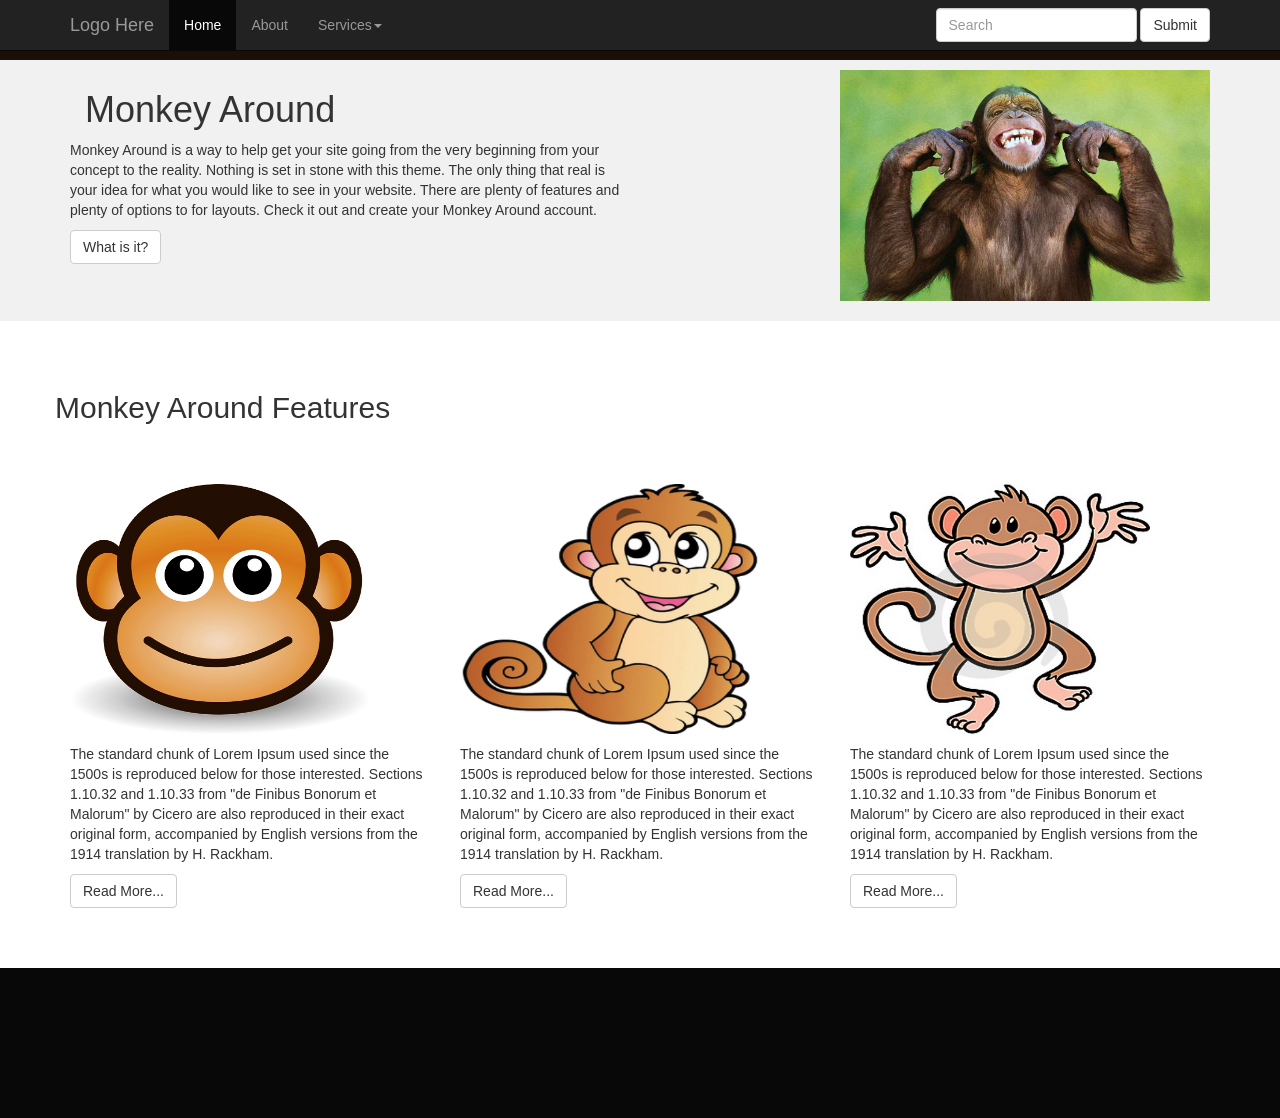
<file: Example 1 Homepage Bootstrap/index.html>
<!DOCTYPE html>
<html lang="en">
	<head>
		<meta charset="utf-8">

		<!-- Always force latest IE rendering engine (even in intranet) & Chrome Frame
		Remove this if you use the .htaccess -->
		<meta http-equiv="X-UA-Compatible" content="IE=edge,chrome=1">

		<title>HTML</title>

		<meta name="viewport" content="width=device-width, initial-scale=1.0">
			
			<!-- Linking to the bootstrap stylesheet -->
			<link rel="stylesheet" href="bootstrap/css/bootstrap.min.css"/>
			<!-- Linking to the custom stylesheet -->
			<link rel="stylesheet" href="style.css"/>
			
			<!--[if lt IE 9]>
      			<script src="https://oss.maxcdn.com/libs/html5shiv/3.7.0/html5shiv.js"></script>
      			<script src="https://oss.maxcdn.com/libs/respond.js/1.4.2/respond.min.js"></script>
    		<![endif]-->
		 
		
	</head>

	<body>
		
		<!-- Top Navigation -->
			<div class="navbar navbar-default navbar-fixed-top navbar-inverse" role="navigation">
				<div class="container">
					
					<a href="#" class="navbar-brand">Logo Here</a>
					
						<div class="navbar-inner">
							
								<ul class="nav navbar-nav">
									
										<li class="active"><a href="#">Home</a></li>
										
										<li><a href="about.html">About</a></li>
										
										<li class="dropdown">
											 <a class="dropdown-toggle" data-toggle="dropdown" href="#">Services<b class="caret"></b></a>
											
											<ul class="dropdown-menu">
                            					<li><a href="#">Design</a></li>
                            					<li><a href="#">Production</a></li>
                            					<li class="divider"></li>
                            					<li><a href="#">More &raquo;</a></li>
                        					</ul>
                        					
										</li>
								</ul>											
						</div>
					
						<form class="navbar-form navbar-right" role="search">
							
  							<div class="form-group">
  								
    							<input type="text" class="form-control" placeholder="Search">
    							
  							</div>
  							
  								<button type="submit" class="btn btn-default">Submit</button>
						</form>
					</div>
				</div>
		
		<!-- End Top Navigation Container -->
		
		
		
		
		
	<!-- Featured Content -->
	<div id="featured">
		
		<div class="container">
			
			<!-- Top Section -->
			<div class="row">
				
<!-- Top Left Header Section -->
				<div class="col-md-6" id="featuredLeft">	
					
					
						<!-- Main Title -->
						<div class="col-md-12">
							<h1>Monkey Around</h1>
						</div>
						<!-- End Main Title -->
					
					
					
					
					
					
					<!-- Main Heading Text -->							 	
					<p class="">
									Monkey Around is a way to help get your site going from the very 
									beginning from your concept to the reality. Nothing is set in stone with 
									this theme. The only thing that real is your idea for what you would like 
									to see in your website. There are plenty of features and plenty of options
									to for layouts. Check it out and create your Monkey Around account.
					</p>	 
					<!-- End Heading Text -->
						
						
						
					<!-- Main Feature Button -->	
					<p>
						<button type="button" class="btn btn-default">What is it?</button>
					</p>
						<!-- End Feature Button -->
						
				</div>  
<!-- End Top Left Section -->	
				
				
					
<!-- Feature Right Section-->	
					
						<div class=" col-sm-12 col-md-6" id="featuredRight">
							<div class="col-md-offset-4">
								<img src="img/monkey1.jpg" class="img-responsive"/>
							</div>
						</div>	
<!-- End Right Section-->
	
				
				</div>
				<!-- End Row -->		
			
			</div>
			<!-- End Container -->
	</div>
	<!-- End Top Section -->
			
			
	<!-- Middle Section -->		
		<div id="featured2">
			
			<!-- Container -->
				<div class="container">
		
				<!-- Content Title Container -->	
					<div class="row">
						<!-- Content Title -->
							<h2 id="featured2MainTitle">Monkey Around Features</h2>
					<!-- End Content Title -->
					</div>	
				
				<!-- Features Boxes -->	
					<div class="row">
			


					<!-- Feature 1 -->
						<div class="col-md-4">
						
							<!-- Feature 1 Image -->
							<img alt="Feature One" src="img/embryo1.jpg" class="img-responsive" />
						
							<p>
								The standard chunk of Lorem Ipsum used since the 1500s is reproduced below for those interested. 
								Sections 1.10.32 and 1.10.33 from "de Finibus Bonorum et Malorum" by Cicero are also reproduced 
								in their exact original form, accompanied by English versions from the 1914 translation by H. Rackham.
							</p>
						
							<p>
								<button type="button" class="btn btn-default">Read More...</button>
							</p>
						</div>
					<!-- End Feature 1 -->
					
		
					
					<!-- Feature 2 -->
						<div class="col-md-4">
							
							<!-- Feature 2 Image -->
							<img alt="Feature Two" src="img/embryo2.png" class="img-responsive" />
							
							<p>
								The standard chunk of Lorem Ipsum used since the 1500s is reproduced below for those interested. 
								Sections 1.10.32 and 1.10.33 from "de Finibus Bonorum et Malorum" by Cicero are also reproduced 
								in their exact original form, accompanied by English versions from the 1914 translation by H. Rackham.
							</p>
							<p>
								<button type="button" class="btn btn-default">Read More...</button>
							</p>
						</div>
					<!-- End Feature 2-->
					

					<!-- Feature 3 -->
						<div class="col-md-4">
							
							<!-- Feature 3 Image -->
							<img alt="Feature Three" src="img/embryo3.jpg" class="img-responsive" />
							
							<p>		
								The standard chunk of Lorem Ipsum used since the 1500s is reproduced below for those interested. 
								Sections 1.10.32 and 1.10.33 from "de Finibus Bonorum et Malorum" by Cicero are also reproduced 
								in their exact original form, accompanied by English versions from the 1914 translation by H. Rackham.
							</p>
						
							<p>
								<button type="button" class="btn btn-default">Read More...</button>
							</p>
						</div>
					<!-- End Feature 3 -->
					
					</div>
					<!-- End Features Boxes Row -->
				</div>
			<!-- End Container -->	
			</div>
			<!-- End Content Section -->
			

<!-- The 3rd Content Area -->
<div id="featured3">
	<div class="container">
		

		
	</div>
	<!-- End Container -->
</div>
<!-- End the 3rd Content Area -->




		<div class="push"></div>
		
		
		
		
		<!-- Footer Container -->
		
			<footer>
			<div class="container"></div>
			</footer>
		
		<!-- End Footer Container -->
		
		
		<script src="http://ajax.googleapis.com/ajax/libs/jquery/1.10.2/jquery.min.js"></script> 
		
		<script type="text/javascript" src="http://netdna.bootstrapcdn.com/bootstrap/3.0.3/js/bootstrap.min.js"></script>
	</body>
</html>
</file>
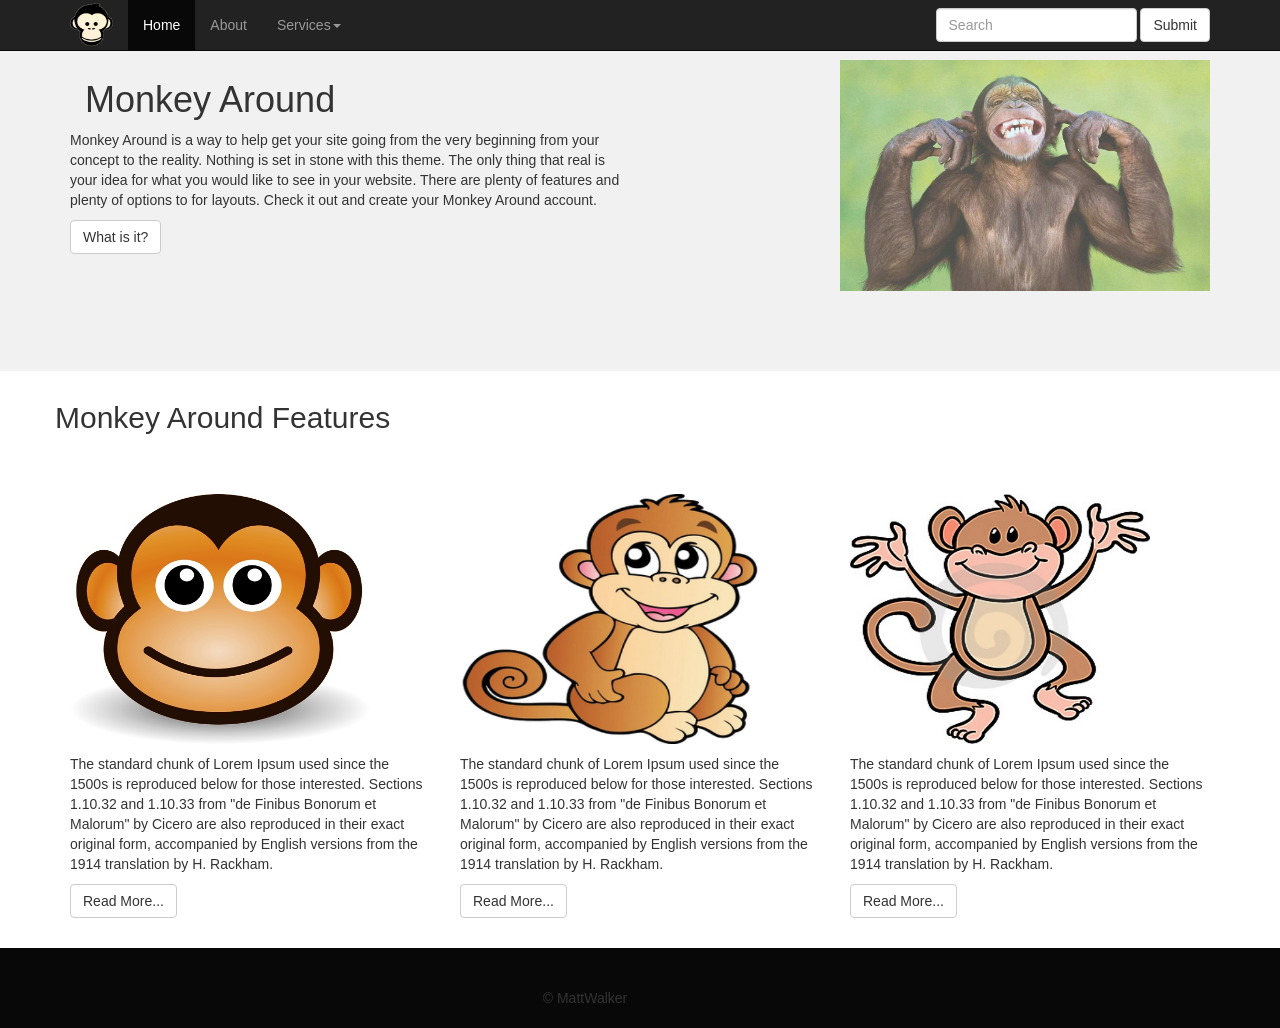
<file: Example Bootstrap/index.html>
<!DOCTYPE html>
<html lang="en">
	<head>
		<meta charset="utf-8">

		<!-- Always force latest IE rendering engine (even in intranet) & Chrome Frame
		Remove this if you use the .htaccess -->
		<meta http-equiv="X-UA-Compatible" content="IE=edge,chrome=1">

		<title>Monkey Around: Home</title>

		<meta name="viewport" content="width=device-width, initial-scale=1.0">
			
			<!-- Linking to the bootstrap stylesheet -->
			<link rel="stylesheet" href="bootstrap/css/bootstrap.min.css"/>
			<!-- Linking to the custom stylesheet -->
			<link rel="stylesheet" href="style.css"/>
			
			<!--[if lt IE 9]>
      			<script src="https://oss.maxcdn.com/libs/html5shiv/3.7.0/html5shiv.js"></script>
      			<script src="https://oss.maxcdn.com/libs/respond.js/1.4.2/respond.min.js"></script>
    		<![endif]-->
	</head>

	<body>
		<div id="wrapper">
        <!-- Top Navigation -->
		<div class="navbar navbar-default navbar-fixed-top navbar-inverse" role="navigation">
        	
            <!-- Top Navigation Container -->
			<div class="container">	
					<a href="index.html" class="navbar-brand"><img id="logo" class="img img-responsive" src="img/fade.png"/></a>
					
						<div class="navbar-inner">
							
								<ul class="nav navbar-nav">
									
										<li class="active"><a href="index.html">Home</a></li>
										
										<li><a href="about.html">About</a></li>
										
										<li class="dropdown">
											 <a class="dropdown-toggle" data-toggle="dropdown" href="#">Services<b class="caret"></b></a>
											
											<ul class="dropdown-menu">
                            					<li><a href="design.html">Design</a></li>
                            					<li><a href="production.html">Production</a></li>
                            					<li class="divider"></li>
                            					<li><a href="#">More &raquo;</a></li>
                        					</ul>
                        					
										</li>
								</ul>											
						</div>
						
                        <!-- Search Bar -->
						<form class="navbar-form navbar-right" role="search">
  							
                            <div class="form-group">  								
    							<input type="text" class="form-control" placeholder="Search">    							
  							</div>
                            
  							<button type="submit" class="btn btn-default">Submit</button>
                            
						</form>
                        
			</div>
            <!-- Top Navigation Container -->
				
        </div>
		<!-- End Top Navigation -->

	   <!-- Featured Content -->
	   <div id="featured">
		
	   <div class="container">
			
			<!-- Top Section -->
			<div class="row">
				
				<!-- Top Left Header Section -->
				<div class="col-md-6" id="featuredLeft">	
					
						<!-- Main Title -->
						<div class="col-md-12">
							<h1>Monkey Around</h1>
						</div>
						<!-- End Main Title -->
					
					
					<!-- Main Heading Text -->							 	
					<p>
									Monkey Around is a way to help get your site going from the very 
									beginning from your concept to the reality. Nothing is set in stone with 
									this theme. The only thing that real is your idea for what you would like 
									to see in your website. There are plenty of features and plenty of options
									to for layouts. Check it out and create your Monkey Around account.
					</p>	 
					<!-- End Heading Text -->
						
					<!-- Main Feature Button -->	
					<p>
						<button type="button" class="btn btn-default">What is it?</button>
					</p>
						<!-- End Feature Button -->						
				</div>  
	   <!-- End Top Left Section -->	
				
				
					
       <!-- Feature Right Section-->	
						<div class=" col-sm-12 col-md-6" id="featuredRight">
							<div class="col-md-offset-4">
								<img src="img/monkey1.jpg" class="img-responsive"/>
							</div>
						</div>	
	    <!-- End Right Section-->
	
				
				</div>
				<!-- End Row -->		
			
			</div>
			<!-- End Container -->
	</div>
	<!-- End Top Section -->
					
	<!-- Middle Section -->		
		<div id="featured2">
			
			<!-- Middle Section Container -->
			<div class="container">
		
				<!-- Content Title Row -->	
				<div class="row">
				
                	<!-- Content Title -->
					<h2 id="featured2MainTitle">Monkey Around Features</h2>
					<!-- End Content Title -->
				
                </div>	
                <!-- End Content Title Row -->
				
				<!-- Features Boxes -->	
				<div class="row">
			
				<!-- Feature 1 -->
				<div class="col-md-4">
						
					<!-- Feature 1 Image -->
					<img alt="Feature One" src="img/embryo1.jpg" class="img-responsive" />
						
						<p>
							The standard chunk of Lorem Ipsum used since the 1500s is reproduced below for those interested. 
							Sections 1.10.32 and 1.10.33 from "de Finibus Bonorum et Malorum" by Cicero are also reproduced 
							in their exact original form, accompanied by English versions from the 1914 translation by H. Rackham.
						</p>
						
						<p>
							<button type="button" class="btn btn-default">Read More...</button>
						</p>
				</div>
				<!-- End Feature 1 -->
					
				<!-- Feature 2 -->
				<div class="col-md-4">
							
					<!-- Feature 2 Image -->
					<img alt="Feature Two" src="img/embryo2.png" class="img-responsive" />
							
						<p>
							The standard chunk of Lorem Ipsum used since the 1500s is reproduced below for those interested. 
							Sections 1.10.32 and 1.10.33 from "de Finibus Bonorum et Malorum" by Cicero are also reproduced 
							in their exact original form, accompanied by English versions from the 1914 translation by H. Rackham.
						</p>
						
                        <p>
							<button type="button" class="btn btn-default">Read More...</button>
						</p>
				</div>
				<!-- End Feature 2-->
				
				<!-- Feature 3 -->
				<div class="col-md-4">
						
					<!-- Feature 3 Image -->
					<img alt="Feature Three" src="img/embryo3.jpg" class="img-responsive" />
							
						<p>		
							The standard chunk of Lorem Ipsum used since the 1500s is reproduced below for those interested. 
							Sections 1.10.32 and 1.10.33 from "de Finibus Bonorum et Malorum" by Cicero are also reproduced 
							in their exact original form, accompanied by English versions from the 1914 translation by H. Rackham.
						</p>
						
						<p>
							<button type="button" class="btn btn-default">Read More...</button>
						</p>
						
                </div>
				<!-- End Feature 3 -->
					
				</div>
				<!-- End Features Boxes Row -->
				
            </div>
			<!-- End Container -->
         </div>
		<!-- End Content Section -->   	
		

		<!-- The 3rd Content Area if needed
			<div id="featured3">
				<div class="container">
			</div>
		End 3rd Content Area -->


		<div class="push"></div>

		<!-- Footer Container -->
		<footer>
			<div class="container" id="copy" class="col-md-12"><p>&copy; MattWalker</p></div> 
		</footer>
		<!-- End Footer Container -->
		
		</div>
		<script src="http://ajax.googleapis.com/ajax/libs/jquery/1.10.2/jquery.min.js"></script> 
		
		<script type="text/javascript" src="http://netdna.bootstrapcdn.com/bootstrap/3.0.3/js/bootstrap.min.js"></script>
	</body>
</html>
</file>
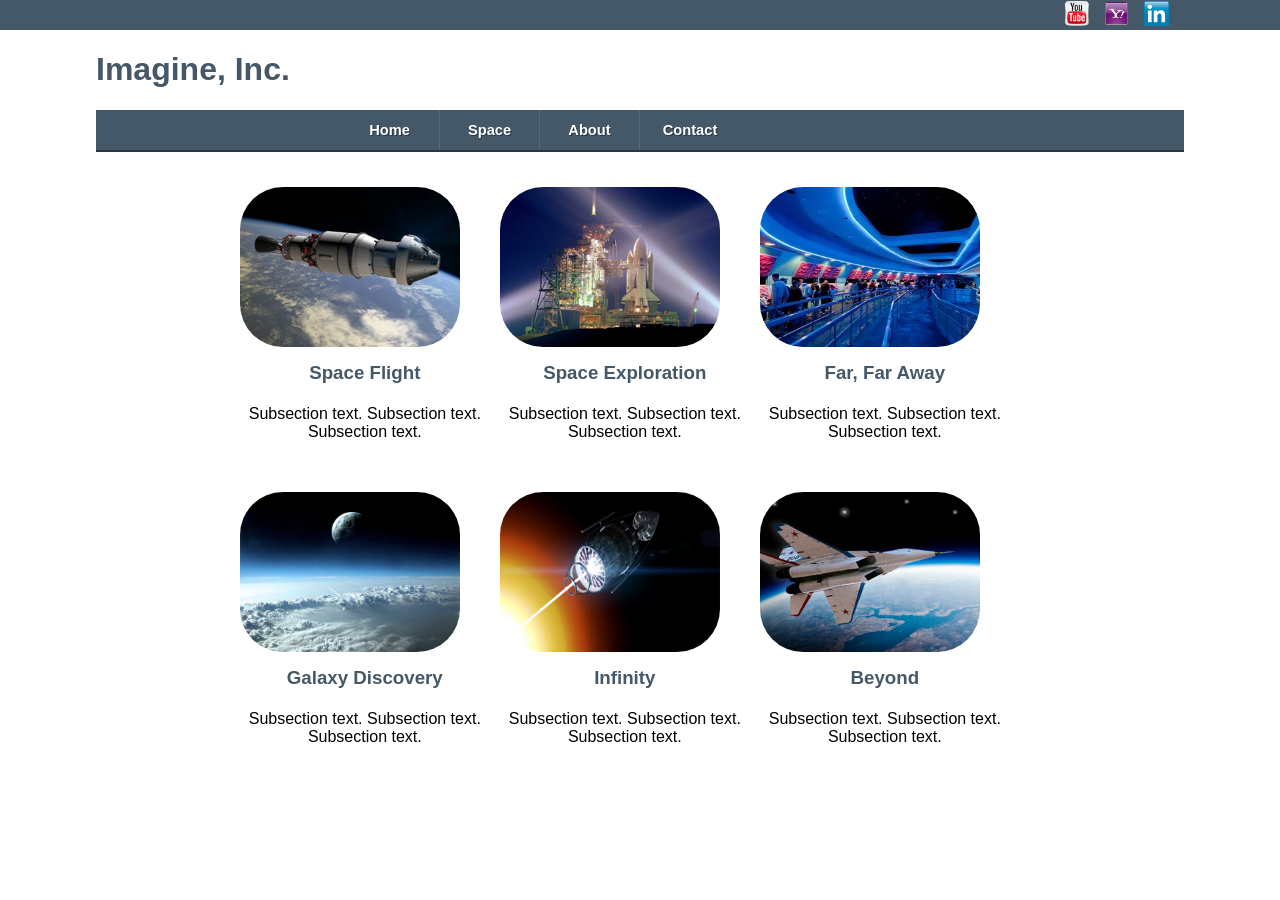
<file: HTML5 Example Homepage/index.html>
<!DOCTYPE html>
<html lang="en">
<head>
  <meta charset="utf-8">
  
  <!-- Always force latest IE rendering engine (even in intranet) & Chrome Frame -->
  	<meta http-equiv="X-UA-Compatible" content="IE=edge,chrome=1">

	<!-- This will be the text at the top of the web browser M@ -->
    	<title>Imagine, Inc. Deep Space Travel</title>
  		
  		<meta name="description" content="Imagine, Inc. is the world's leading space exploration travel agency">
  		<meta name="keywords" content="space,space travel,space exploration,deep space travel,deep space,travel agency,travel">
  		<meta name="author" content="matticus">
		<meta name="viewport" content="width=device-width, initial-scale=1.0"/>
	
	<!-- Stylesheet to enable all elements to render consistently in each web browser -->
		<link rel="stylesheet" href="css/normalize.css"/>
	
	<!-- Website Stylesheet -->
		<link rel="stylesheet" href="css/style.css"/> 
	
	
</head>


<body>

    	
<!-- Start webpage's top bar. This is where I place the social media icons -->
  	<div class="topBar">
  			<nav>
  				<ul id="topNav">
  					
  					<li><a href="#"><img src="img/linkedin-icon.png" alt="linkedin"/></a></li>
  					<li><a href="#"><img src="img/yahoo-icon.png" alt="yahoo"></a></li>
  					<li><a href="#"><img src="img/icon-youtube.png" alt="youtube"/></a></li>
  				</ul>
  			</nav>
  	</div>
 <!-- End top bar -->
 
 
 
 
 <!-- Start webpage's wrapper in order to display content in an efficient manner -->
  	<div class="wrapper">

<!-- Start the webpage's header content. I like to use this area for the website's title and any relevant images -->
  	<header>
    	<h1><a href="#">Imagine, Inc.</a></h1>
    	
    	<div id="headerImg">
    		
    	</div>
      		
    </header>
<!-- End webpage's header -->





<!-- Start webpage's main navigation -->
<div>    
    <nav class="clearfix menu">
    	<ul id="mainNav" class="clearfix">
      		<li><a class="center" href="index.html">Home</a></li>
      		<li><a href="space.html">Space</a></li>
      		<li><a href="about.html">About</a></li>
      		<li><a href="contact.html">Contact</a></li>
      	</ul>
    </nav>
     <a href="#" id="pull">Menu</a>  
</div>
<!-- End webpage's main navigation -->
   


<!--  -->
<section class="main">
	

<!-- The page's main content -->
	<section class="mainContent">
		
		<div class="contentImg"><a href="#"><img alt="Imagine Space Travel" name="MainContentImg" src="img/img0.jpg"/></a>
		<h3><a href="#">Space Flight</a></h3>		
			<p>Subsection text. Subsection text. Subsection text.</p>
			
		</div>
		
		<div class="contentImg"><a href="#"><img alt="Imagine Space Travel" name="MainContentImg" src="img/img1.jpg"/></a>
			<h3><a href="#">Space Exploration</a></h3>		
				<p>Subsection text. Subsection text. Subsection text.</p>
			
		</div>
		
		<div class="contentImg"><a href="#"><img alt="Imagine Space Travel" name="MainContentImg" src="img/img2.jpg"/></a>
		<h3><a href="#">Far, Far Away</a></h3>		
			<p>Subsection text. Subsection text. Subsection text.</p>
		</div>
		
		<div class="contentImg"><a href="#"><img alt="Imagine Space Travel" name="MainContentImg" src="img/img3.jpg"/></a>
		<h3><a href="#">Galaxy Discovery</a></h3>		
			<p>Subsection text. Subsection text. Subsection text.</p>
		</div>
		
		<div class="contentImg"><a href="#"><img alt="Imagine Space Travel" name="MainContentImg" src="img/img4.jpg"/></a>
		<h3><a href="#">Infinity</a></h3>		
			<p>Subsection text. Subsection text. Subsection text.</p>
		</div>
		
		<div class="contentImg"><a href="#"><img alt="Imagine Space Travel" name="MainContentImg" src="img/img5.jpg"/></a>
		<h3><a href="#">Beyond</a></h3>		
			<p>Subsection text. Subsection text. Subsection text.</p>
		</div>

	</section>
</section>
<!-- End Main -->




   



<!-- Start webpage's footer 
	<div class="push"></div>
    <footer>
     <p class="center">&copy; Copyright by matticus</p>
    </footer>
 End the webpage's footer -->
</div>
<!-- End of the webpage's wrapper -->

  
 <!-- Webpage jQuery declaration -->
		<script src="https://ajax.googleapis.com/ajax/libs/jquery/1.11.0/jquery.min.js"></script>
	<!-- Webpage JavaScript -->
		<script type="text/javascript" src="js/example.js"></script>
</body>
</html>
</file>
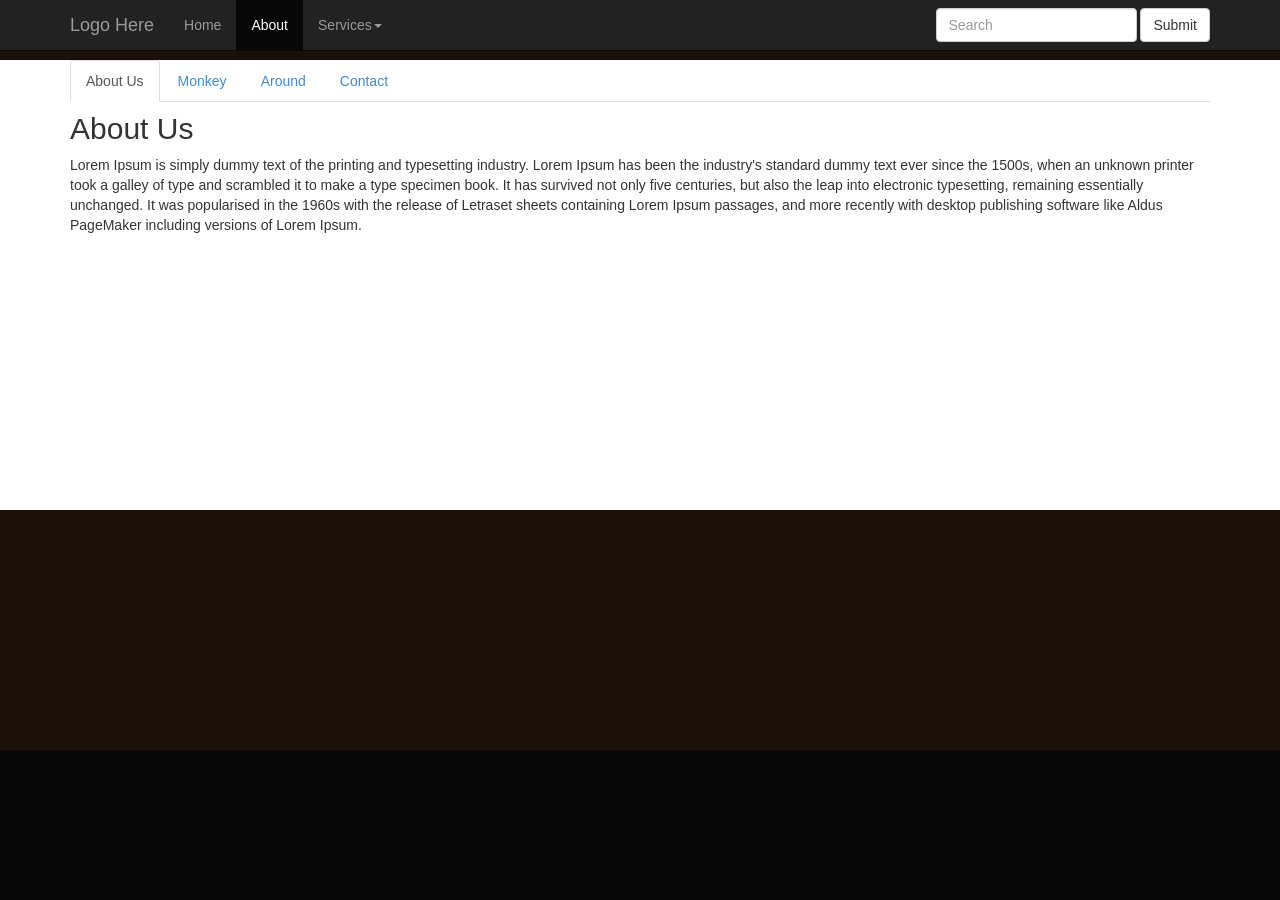
<file: Example 1 Homepage Bootstrap/about.html>
<!DOCTYPE html>
<html lang="en">
	<head>
		<meta charset="utf-8">

		<!-- Always force latest IE rendering engine (even in intranet) & Chrome Frame
		Remove this if you use the .htaccess -->
		<meta http-equiv="X-UA-Compatible" content="IE=edge,chrome=1">

		<title>HTML</title>

		<meta name="viewport" content="width=device-width, initial-scale=1.0">
			
			<!-- Linking to the bootstrap stylesheet -->
			<link rel="stylesheet" href="bootstrap/css/bootstrap.min.css"/>
			<!-- Linking to the custom stylesheet -->
			<link rel="stylesheet" href="style.css"/>
			
			<!--[if lt IE 9]>
      			<script src="https://oss.maxcdn.com/libs/html5shiv/3.7.0/html5shiv.js"></script>
      			<script src="https://oss.maxcdn.com/libs/respond.js/1.4.2/respond.min.js"></script>
    		<![endif]-->
		 
		
	</head>

	<body>
		
		<!-- Top Navigation -->
			<div class="navbar navbar-default navbar-fixed-top navbar-inverse" role="navigation">
				<div class="container">
					
					<a href="#" class="navbar-brand">Logo Here</a>
					
						<div class="navbar-inner">
							
								<ul class="nav navbar-nav">
									
										<li><a href="index.html">Home</a></li>
										
										<li class="active"><a href="about.html">About</a></li>
										
										<li class="dropdown">
											 <a class="dropdown-toggle" data-toggle="dropdown" href="#">Services<b class="caret"></b></a>
											
											<ul class="dropdown-menu">
                            					<li><a href="#">Design</a></li>
                            					<li><a href="#">Production</a></li>
                            					<li class="divider"></li>
                            					<li><a href="#">More &raquo;</a></li>
                        					</ul>
                        					
										</li>
								</ul>											
						</div>
					
						<form class="navbar-form navbar-right" role="search">
							
  							<div class="form-group">
  								
    							<input type="text" class="form-control" placeholder="Search">
    							
  							</div>
  							
  								<button type="submit" class="btn btn-default">Submit</button>
						</form>
					</div>
				</div>
		
	<!-- End Top Navigation Container -->
		
	<!-- About Page Content -->
	<div id="aboutContent">
		<!-- Content Container -->
		<div class="container">
			
			
			<!-- Top Tabs for Different Content -->
			
			<ul class="nav nav-tabs">
					<li class="active"><a href="#aboutus" data-toggle="tab">About Us</a></li>
					<li><a href="#monkey" data-toggle="tab">Monkey</a></li>
					<li><a href="#around" data-toggle="tab">Around</a></li>
					<li><a href="#contact" data-toggle="tab">Contact</a></li>				
			</ul>

			<!-- End Tab -->
			
			<!-- Tab Content -->
				<div class="tab-content">
					<div class="tab-pane active" id="aboutus">
						<h2>About Us</h2>
						<p>
							Lorem Ipsum is simply dummy text of the printing and typesetting industry. 
							Lorem Ipsum has been the industry's standard dummy text ever since the 1500s, 
							when an unknown printer took a galley of type and scrambled it to make a type specimen 
							book. It has survived not only five centuries, but also the leap into electronic 
							typesetting, remaining essentially unchanged. It was popularised in the 1960s with the 
							release of Letraset sheets containing Lorem Ipsum passages, and more recently with desktop 
							publishing software like Aldus PageMaker including versions of Lorem Ipsum.
						</p>
					</div>
					
					<div class="tab-pane" id="monkey">
						<h2>Monkey</h2>
						<p>
							Contrary to popular belief, Lorem Ipsum is not simply random text. It has roots in a piece 
							of classical Latin literature from 45 BC, making it over 2000 years old. Richard McClintock, 
							a Latin professor at Hampden-Sydney College in Virginia, looked up one of the more obscure 
							Latin words, consectetur, from a Lorem Ipsum passage, and going through the cites of the word 
							in classical literature, discovered the undoubtable source. Lorem Ipsum comes from sections 
							1.10.32 and 1.10.33 of "de Finibus Bonorum et Malorum" (The Extremes of Good and Evil) by 
							Cicero, written in 45 BC. This book is a treatise on the theory of ethics, very popular during 
							the Renaissance. The first line of Lorem Ipsum, "Lorem ipsum dolor sit amet..", comes from a 
							line in section 1.10.32.
						</p>
						
					</div>
					
					<div class="tab-pane" id="around">
						<h2>Around</h2>
						<p>
							It is a long established fact that a reader will be distracted by the readable content of a page 
							when looking at its layout. The point of using Lorem Ipsum is that it has a more-or-less normal 
							distribution of letters, as opposed to using 'Content here, content here', making it look like 
							readable English. Many desktop publishing packages and web page editors now use Lorem Ipsum as 
							their default model text, and a search for 'lorem ipsum' will uncover many web sites still in their 
							infancy. Various versions have evolved over the years, sometimes by accident, sometimes on purpose 
							(injected humour and the like).
						</p>
						
					</div>
					
					<div class="tab-pane" id="contact">
						<h2>Contact</h2>
						<p>
							There are many variations of passages of Lorem Ipsum available, but the majority have suffered alteration 
							in some form, by injected humour, or randomised words which don't look even slightly believable. If you 
							are going to use a passage of Lorem Ipsum, you need to be sure there isn't anything embarrassing hidden in 
							the middle of text. All the Lorem Ipsum generators on the Internet tend to repeat predefined chunks as 
							necessary, making this the first true generator on the Internet. It uses a dictionary of over 200 Latin 
							words, combined with a handful of model sentence structures, to generate Lorem Ipsum which looks reasonable. 
							The generated Lorem Ipsum is therefore always free from repetition, injected humour, or non-characteristic 
							words etc.
						</p>
						
					</div>
					

				</div>
			
			<!-- End Tab Content -->			
			
		</div>
		<!-- End Content Container -->
	</div>
	<!-- End About Page Content-->




<div class="push"></div>
		
		
		
		
		<!-- Footer Container -->
		
			<footer id="aboutFooter">
			<div class="container"></div>
			</footer>
		
		<!-- End Footer Container -->
		
		
		<script src="http://ajax.googleapis.com/ajax/libs/jquery/1.10.2/jquery.min.js"></script> 
		
		<script type="text/javascript" src="http://netdna.bootstrapcdn.com/bootstrap/3.0.3/js/bootstrap.min.js"></script>
		
		<script src="embryo.js"></script>
	</body>
</html>
</file>
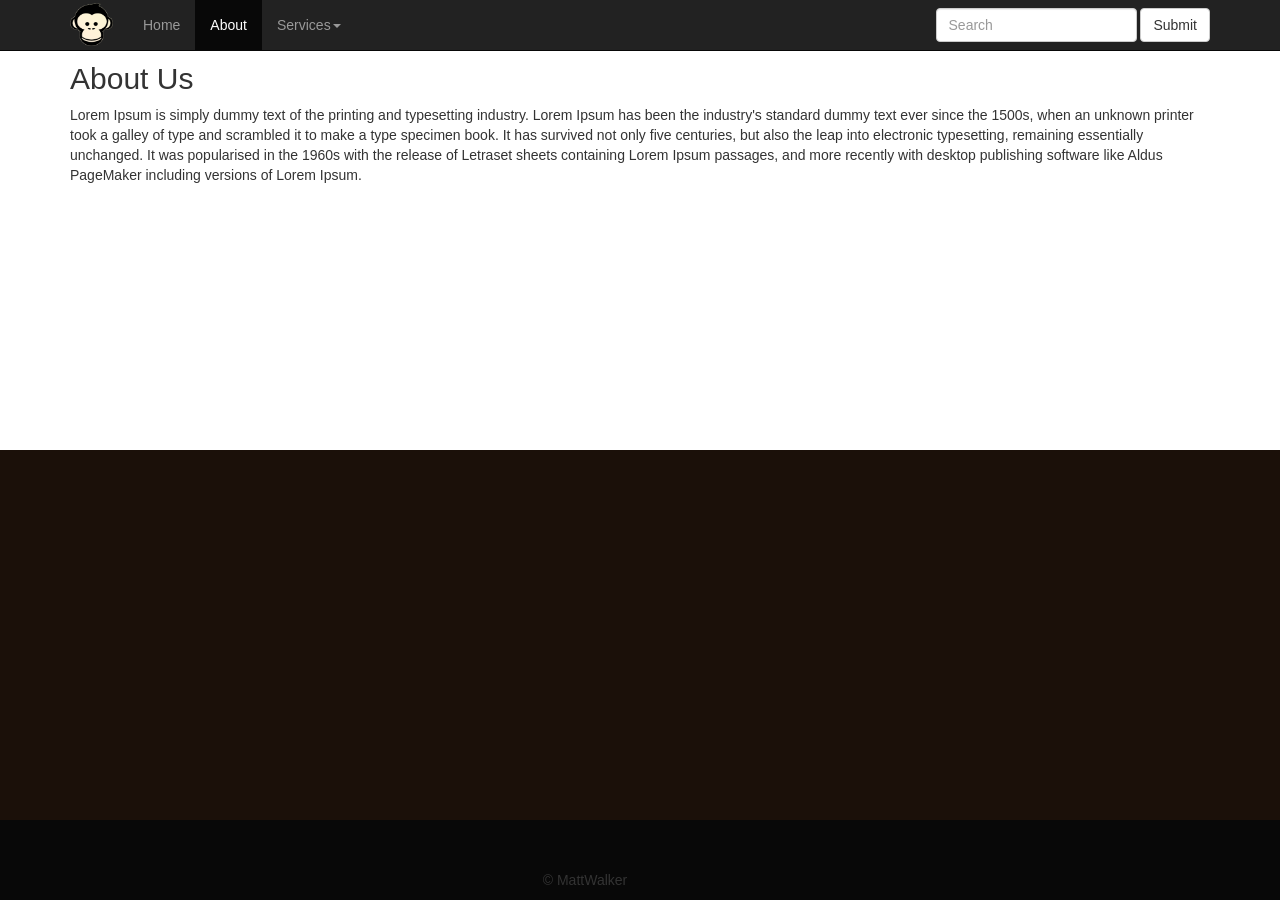
<file: Example Bootstrap/about.html>
<!DOCTYPE html>
<html lang="en">
	<head>
		<meta charset="utf-8">

		<!-- Always force latest IE rendering engine (even in intranet) & Chrome Frame
		Remove this if you use the .htaccess -->
		<meta http-equiv="X-UA-Compatible" content="IE=edge,chrome=1">

		<title>Monkey Around: About</title>

		<meta name="viewport" content="width=device-width, initial-scale=1.0">
			
			<!-- Linking to the bootstrap stylesheet -->
			<link rel="stylesheet" href="bootstrap/css/bootstrap.min.css"/>
			<!-- Linking to the custom stylesheet -->
			<link rel="stylesheet" href="style.css"/>
			
			<!--[if lt IE 9]>
      			<script src="https://oss.maxcdn.com/libs/html5shiv/3.7.0/html5shiv.js"></script>
      			<script src="https://oss.maxcdn.com/libs/respond.js/1.4.2/respond.min.js"></script>
    		<![endif]-->
	</head>

	<body>
    	<div id="wrapper">
    
		<!-- Top Navigation -->
			<div id="top" class="navbar navbar-default navbar-fixed-top navbar-inverse" role="navigation">
				<div class="container">
					
					<a href="index.html" class="navbar-brand"><img id="logo" class="img img-responsive" src="img/fade.png"/></a>
					
						<div class="navbar-inner">
							
								<ul class="nav navbar-nav">
									
										<li><a href="index.html">Home</a></li>
										
										<li class="active"><a href="about.html">About</a></li>
										
										<li class="dropdown">
											 <a class="dropdown-toggle" data-toggle="dropdown" href="#">Services<b class="caret"></b></a>
											
											<ul class="dropdown-menu">
                            					<li><a href="design.html">Design</a></li>
                            					<li><a href="production.html">Production</a></li>
                            					<li class="divider"></li>
                            					<li><a href="#">More &raquo;</a></li>
                        					</ul>
                        					
										</li>
								</ul>											
						</div>
					
						<form class="navbar-form navbar-right" role="search">
							
  							<div class="form-group">
  								
    							<input type="text" class="form-control" placeholder="Search">
    							
  							</div>
  							
  								<button type="submit" class="btn btn-default">Submit</button>
						</form>
					</div>
				</div>
		
	<!-- End Top Navigation Container -->
		
	<!-- About Page Content -->
	<div id="aboutContent">
		
        <!-- Content Container -->
		<div class="container">
			
			<!-- Top Tabs for Different Content -->
			<ul class="nav nav-tabs">
					<li class="active"><a href="#aboutus" data-toggle="tab">About Us</a></li>
					<li><a href="#monkey" data-toggle="tab">Monkey</a></li>
					<li><a href="#around" data-toggle="tab">Around</a></li>
					<li><a href="#contact" data-toggle="tab">Contact</a></li>				
			</ul>
			<!-- End Tab -->
			
			<!-- Tab Content -->
				<div class="tab-content">
                
                	<!-- Tab 1 -->
					<div class="tab-pane active" id="aboutus">
						<h2>About Us</h2>
						<p>
							Lorem Ipsum is simply dummy text of the printing and typesetting industry. 
							Lorem Ipsum has been the industry's standard dummy text ever since the 1500s, 
							when an unknown printer took a galley of type and scrambled it to make a type specimen 
							book. It has survived not only five centuries, but also the leap into electronic 
							typesetting, remaining essentially unchanged. It was popularised in the 1960s with the 
							release of Letraset sheets containing Lorem Ipsum passages, and more recently with desktop 
							publishing software like Aldus PageMaker including versions of Lorem Ipsum.
						</p>
					</div>
					<!-- End Tab 1 -->
                    
                    <!-- Tab 2 -->
					<div class="tab-pane" id="monkey">
						<h2>Monkey</h2>
						<p>
							Contrary to popular belief, Lorem Ipsum is not simply random text. It has roots in a piece 
							of classical Latin literature from 45 BC, making it over 2000 years old. Richard McClintock, 
							a Latin professor at Hampden-Sydney College in Virginia, looked up one of the more obscure 
							Latin words, consectetur, from a Lorem Ipsum passage, and going through the cites of the word 
							in classical literature, discovered the undoubtable source. Lorem Ipsum comes from sections 
							1.10.32 and 1.10.33 of "de Finibus Bonorum et Malorum" (The Extremes of Good and Evil) by 
							Cicero, written in 45 BC. This book is a treatise on the theory of ethics, very popular during 
							the Renaissance. The first line of Lorem Ipsum, "Lorem ipsum dolor sit amet..", comes from a 
							line in section 1.10.32.
						</p>
					</div>
                    <!-- End Tab 2 -->
					
                    <!-- Tab 3 -->
					<div class="tab-pane" id="around">
						<h2>Around</h2>
						<p>
							It is a long established fact that a reader will be distracted by the readable content of a page 
							when looking at its layout. The point of using Lorem Ipsum is that it has a more-or-less normal 
							distribution of letters, as opposed to using 'Content here, content here', making it look like 
							readable English. Many desktop publishing packages and web page editors now use Lorem Ipsum as 
							their default model text, and a search for 'lorem ipsum' will uncover many web sites still in their 
							infancy. Various versions have evolved over the years, sometimes by accident, sometimes on purpose 
							(injected humour and the like).
						</p>
					</div>
					<!-- End Tab 3 -->
                    
                    <!-- Tab 4 -->
					<div class="tab-pane" id="contact">
						<h2>Contact</h2>
						<p>
							There are many variations of passages of Lorem Ipsum available, but the majority have suffered alteration 
							in some form, by injected humour, or randomised words which don't look even slightly believable. If you 
							are going to use a passage of Lorem Ipsum, you need to be sure there isn't anything embarrassing hidden in 
							the middle of text. All the Lorem Ipsum generators on the Internet tend to repeat predefined chunks as 
							necessary, making this the first true generator on the Internet. It uses a dictionary of over 200 Latin 
							words, combined with a handful of model sentence structures, to generate Lorem Ipsum which looks reasonable. 
							The generated Lorem Ipsum is therefore always free from repetition, injected humour, or non-characteristic 
							words etc.
						</p>
					</div>
                    <!-- End Tab 4 -->
                    
                    <!-- If I need to add more tabs, I can just copy and paste one of the ones above -->
                                   
				</div>
			<!-- End Tab Content -->
            			
		</div>
		<!-- End Content Container -->
        
</div>
	<!-- End About Page Content-->	

	

	<!-- Footer Container -->
		
	<footer>
		<div class="container" id="copy" class="col-md-12">&copy; MattWalker</div>
	</footer>
		
	<!-- End Footer Container -->
</div>
	<script src="http://ajax.googleapis.com/ajax/libs/jquery/1.10.2/jquery.min.js"></script> 
		
	<script type="text/javascript" src="http://netdna.bootstrapcdn.com/bootstrap/3.0.3/js/bootstrap.min.js"></script>
		
	<script src="embryo.js"></script>
    
</body>
</html>
</file>
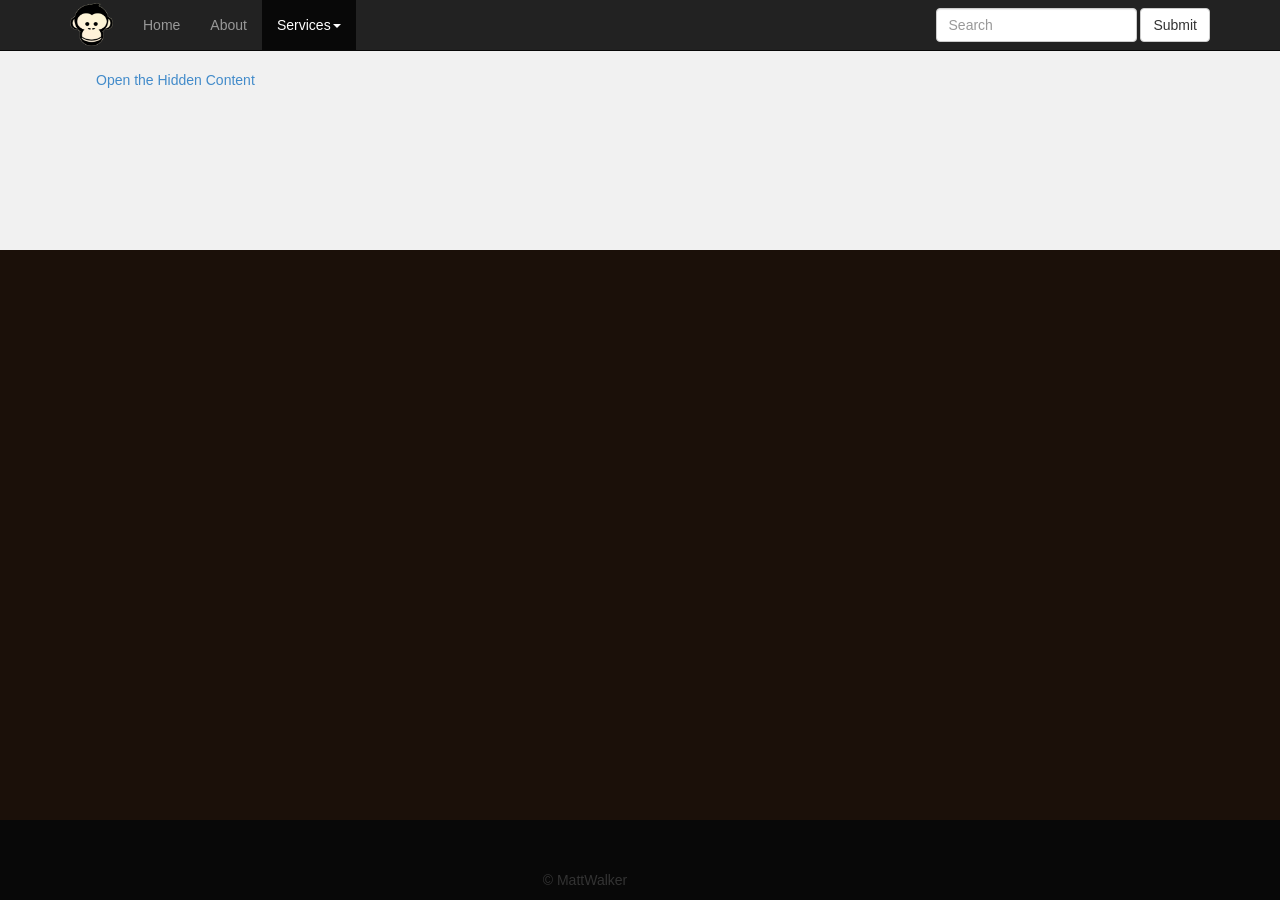
<file: Example Bootstrap/design.html>
<!DOCTYPE html>
<html lang="en">
	<head>
		<meta charset="utf-8">

		<!-- Always force latest IE rendering engine (even in intranet) & Chrome Frame
		Remove this if you use the .htaccess -->
		<meta http-equiv="X-UA-Compatible" content="IE=edge,chrome=1">

		<title>Monkey Around: Design</title>

		<meta name="viewport" content="width=device-width, initial-scale=1.0">
			
			<!-- Linking to the bootstrap stylesheet -->
			<link rel="stylesheet" href="bootstrap/css/bootstrap.min.css"/>
			<!-- Linking to the custom stylesheet -->
			<link rel="stylesheet" href="style.css"/>
			
			<!--[if lt IE 9]>
      			<script src="https://oss.maxcdn.com/libs/html5shiv/3.7.0/html5shiv.js"></script>
      			<script src="https://oss.maxcdn.com/libs/respond.js/1.4.2/respond.min.js"></script>
    		<![endif]-->

	</head>

	<body>
    	<div id="wrapper">
    
	<!-- Top Navigation -->
			<div class="navbar navbar-default navbar-fixed-top navbar-inverse" role="navigation">
				<div class="container">
					
					<a href="index.html" class="navbar-brand"><img id="logo" class="img img-responsive" src="img/fade.png"/></a>
					
						<div class="navbar-inner">
							
								<ul class="nav navbar-nav">
									
										<li><a href="index.html">Home</a></li>
										
										<li><a href="about.html">About</a></li>
										
										<li class="dropdown active">
											 <a class="dropdown-toggle" data-toggle="dropdown" href="#">Services<b class="caret"></b></a>
											
											<ul class="dropdown-menu">
                            					<li class="active"><a href="design.html">Design</a></li>
                            					<li><a href="production.html">Production</a></li>
                            					<li class="divider"></li>
                            					<li><a href="#">More &raquo;</a></li>
                        					</ul>
                        					
										</li>
								</ul>											
						</div>
					
						<form class="navbar-form navbar-right" role="search">
							
  							<div class="form-group">
  								
    							<input type="text" class="form-control" placeholder="Search">
    							
  							</div>
  							
  								<button type="submit" class="btn btn-default">Submit</button>
						</form>
					</div>
				</div>
		
		<!-- End Top Navigation Container -->

	<!-- Featured Content -->
	<div id="featured">
		
		<div class="container">
			
		<!--The overlay and message box-->
 		<div id="fade">
 			<div class="msgbox" href="#">
 				<a class="close" href="#"><img class="img img-responsive" src="img/close.jpg" /></a>
 				
 				<h3 style="color:#0033cc;padding:10px;">Here is a working example of a jQuery Modal Window or Message Box</h3>
 			</div>
 		</div>
 

	<!--The message to be hidden and shown -->
	<div id="content">
		<a class="alert" href="#">Open the Hidden Content</a>
	</div>
			

			
			</div>
	<!-- End Container -->


		
		

		<!-- Footer Container -->
		
			<footer>
				<div class="container" id="copy" class="col-md-12">&copy; MattWalker</div>
			</footer>
		
		<!-- End Footer Container -->
	</div>
<!-- End the Content Area -->	
		</div>
		<script src="http://ajax.googleapis.com/ajax/libs/jquery/1.10.2/jquery.min.js"></script> 
		
		<script type="text/javascript" src="http://netdna.bootstrapcdn.com/bootstrap/3.0.3/js/bootstrap.min.js"></script>
		<script src="embryo.js"></script>
	</body>
</html>
</file>
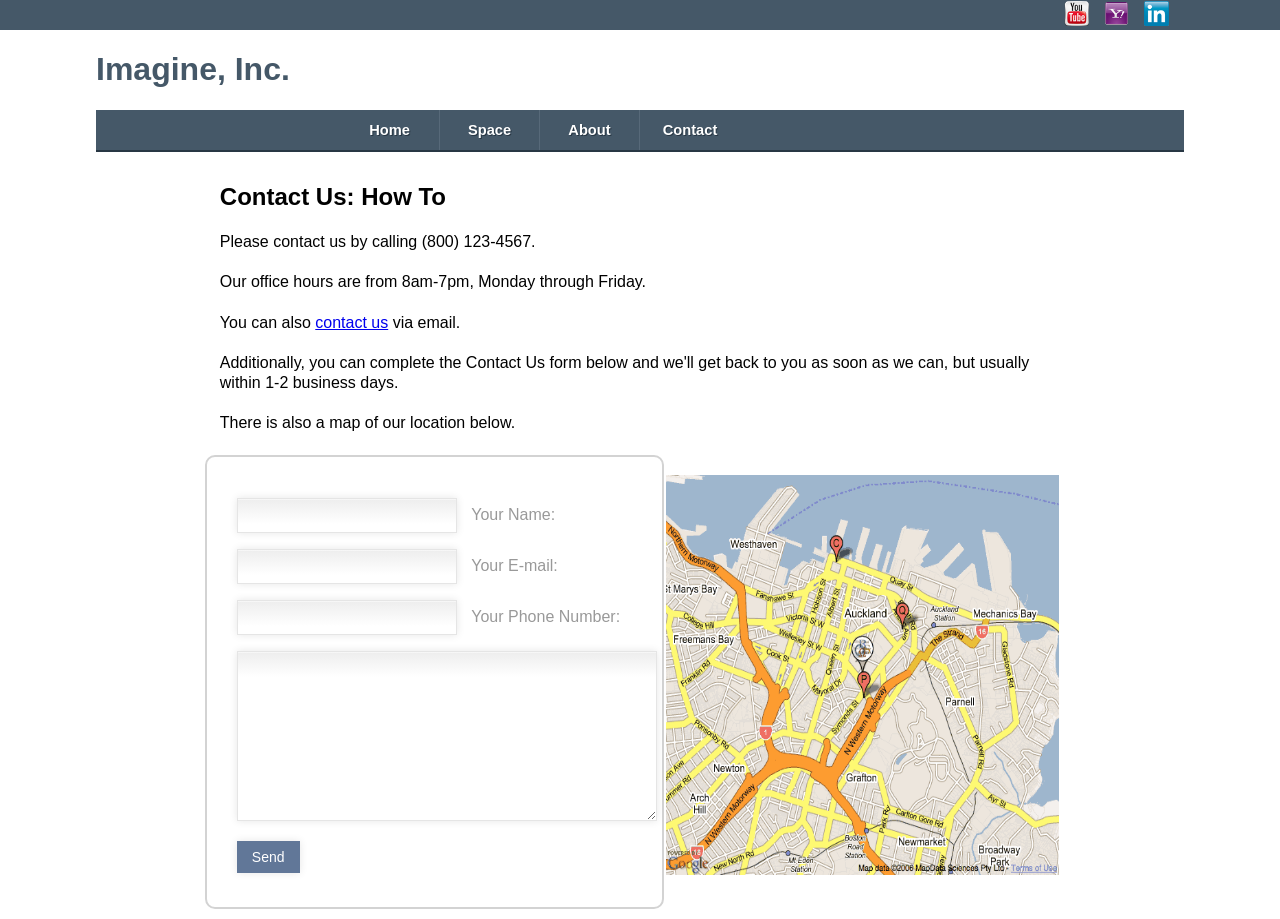
<file: HTML5 Example Homepage/contact.html>
<!DOCTYPE html>
<html lang="en">
<head>
  <meta charset="utf-8">
  
  <!-- Always force latest IE rendering engine (even in intranet) & Chrome Frame -->
  	<meta http-equiv="X-UA-Compatible" content="IE=edge,chrome=1">

	<!-- This will be the text at the top of the web browser M@ -->
    	<title>Imagine, Inc. Deep Space Travel</title>
  		
  		<meta name="description" content="Imagine, Inc. is the world's leading space exploration travel agency">
  		<meta name="keywords" content="space,space travel,space exploration,deep space travel,deep space,travel agency,travel">
  		<meta name="author" content="matticus">
		<meta name="viewport" content="width=device-width, initial-scale=1.0"/>
	
	<!-- Stylesheet to enable all elements to render consistently in each web browser -->
		<link rel="stylesheet" href="css/normalize.css"/>
	
	<!-- Website Stylesheet -->
		<link rel="stylesheet" href="css/style.css"/> 
	
	
</head>


<body>

    	
<!-- Start webpage's top bar. This is where I place the social media icons -->
  	<div class="topBar">
  			<nav>
  				<ul id="topNav">
  					
  					<li><a href="#"><img src="img/linkedin-icon.png" alt="linkedin"/></a></li>
  					<li><a href="#"><img src="img/yahoo-icon.png" alt="yahoo"></a></li>
  					<li><a href="#"><img src="img/icon-youtube.png" alt="youtube"/></a></li>
  				</ul>
  			</nav>
  	</div>
 <!-- End top bar -->
 
 
 
 
 <!-- Start webpage's wrapper in order to display content in an efficient manner -->
  	<div class="wrapper">

<!-- Start the webpage's header content. I like to use this area for the website's title and any relevant images -->
  	<header>
    	<h1><a href="#">Imagine, Inc.</a></h1>
    	
    	<div id="headerImg">
    		
    	</div>
      		
    </header>
<!-- End webpage's header -->


<!-- Start webpage's main navigation -->
<div>    
    <nav class="clearfix menu">
    	<ul id="mainNav" class="clearfix">
      		<li><a class="center" href="index.html">Home</a></li>
      		<li><a href="space.html">Space</a></li>
      		<li><a href="about.html">About</a></li>
      		<li><a href="contact.html">Contact</a></li>
      	</ul>
    </nav>
     <a href="#" id="pull">Menu</a>  
</div>
<!-- End webpage's main navigation -->
   


<!--  -->
<section class="main">
	
	<div id="cText">
		<h2>Contact Us: How To</h2>
		<p>
			Please contact us by calling (800) 123-4567. <br/><br/>
			Our office hours are from 8am-7pm, Monday through Friday.<br/><br/>
			You can also <a href="mailto:walkmr1@yahoo.com?subject=feedback">contact us</a> via email.<br/><br/>
			
			Additionally, you can complete the Contact Us form below and we'll get back to you as soon 
			as we can, but usually within 1-2 business days.<br/><br/>
			
			There is also a map of our location below.
		</p>
		
		
	</div>
	
	<!-- The Contact Form Section-->
	<div id="cForm">
		
		<form class="form"> 
   
    		<p class="name"> 
        		<input type="text" name="name" id="name" /> 
        		<label for="name">Your Name: </label> 
    		</p> 
   
    		<p class="email"> 
        		<input type="text" name="email" id="email" /> 
        		<label for="email">Your E-mail: </label> 
    		</p> 
   
    		<p class="web"> 
        		<input type="tel" name="web" id="web" /> 
        		<label for="web">Your Phone Number: </label> 
    		</p> 
   
    		<p class="text"> 
        		<textarea name="text"></textarea> 
    		</p> 
   
    		<p class="submit"> 
        		<input type="submit" value="Send" /> 
    		</p> 
   
		</form>
		<!-- End the Form -->
	
	</div>
	<!-- End Contact Form Section -->
	
	<!-- Contact Map -->
	<div id="cMap">
		
		<img src="img/gMap.png" name="google map" alt="Contact Us Map"/>
		
	</div>
	<!-- End Contact Map-->
	
</section>
<!-- End Main -->

<!-- Start webpage's footer 
	<div class="push"></div>
    <footer>
     <p class="center">&copy; Copyright by matticus</p>
    </footer>
 End the webpage's footer -->
</div>
<!-- End of the webpage's wrapper -->

  
 <!-- Webpage jQuery declaration -->
		<script src="https://ajax.googleapis.com/ajax/libs/jquery/1.11.0/jquery.min.js"></script>
	<!-- Webpage JavaScript -->
		<script type="text/javascript" src="js/example.js"></script>
</body>
</html>
</file>
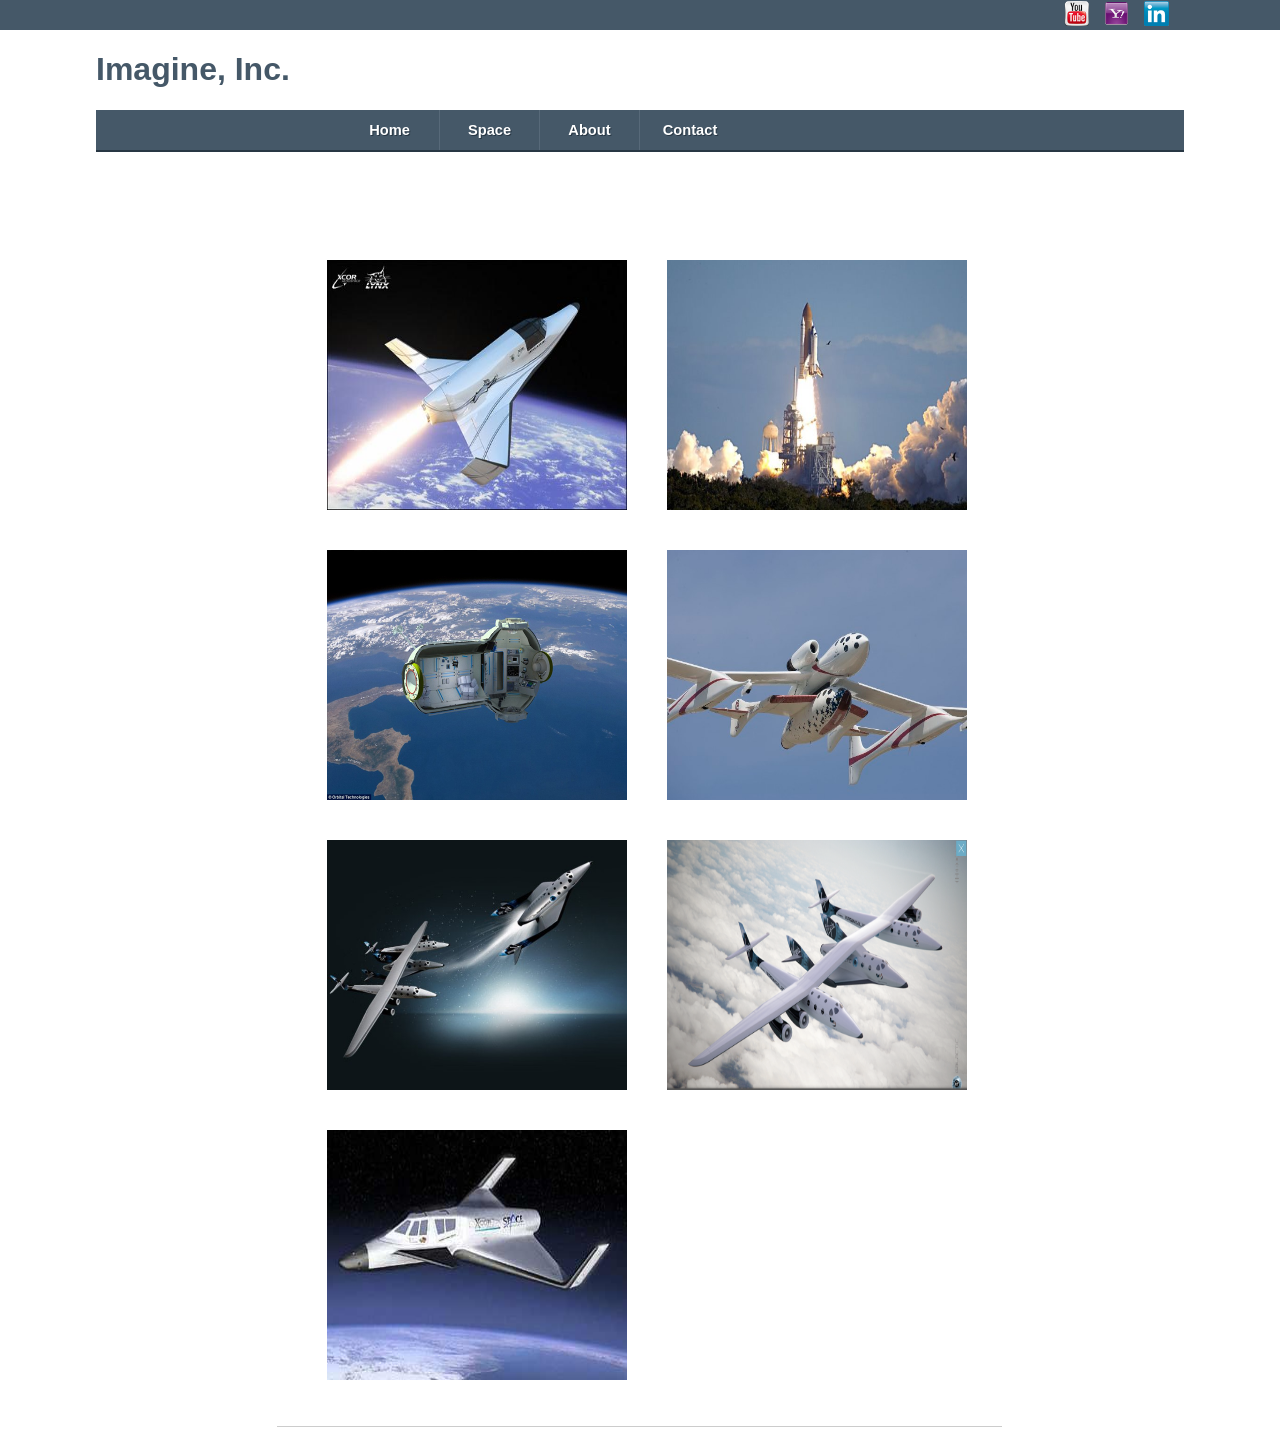
<file: HTML5 Example Homepage/space.html>
<!DOCTYPE html>
<html lang="en">
<head>
  <meta charset="utf-8">
  
  <!-- Always force latest IE rendering engine (even in intranet) & Chrome Frame -->
  	<meta http-equiv="X-UA-Compatible" content="IE=edge,chrome=1">

	<!-- This will be the text at the top of the web browser M@ -->
    	<title>Imagine, Inc. Deep Space Travel</title>
  		
  		<meta name="description" content="Imagine, Inc. is the world's leading space exploration travel agency">
  		<meta name="keywords" content="space,space travel,space exploration,deep space travel,deep space,travel agency,travel">
  		<meta name="author" content="matticus">
		<meta name="viewport" content="width=device-width, initial-scale=1.0"/>
	
	<!-- Stylesheet to enable all elements to render consistently in each web browser -->
		<link rel="stylesheet" href="css/normalize.css"/>
	
	<!-- Website Stylesheet -->
		<link rel="stylesheet" href="css/style.css"/> 
	
	
</head>


<body>

    	
<!-- Start webpage's top bar. This is where I place the social media icons -->
  	<div class="topBar">
  			<nav>
  				<ul id="topNav">
  					
  					<li><a href="#"><img src="img/linkedin-icon.png" alt="linkedin"/></a></li>
  					<li><a href="#"><img src="img/yahoo-icon.png" alt="yahoo"></a></li>
  					<li><a href="#"><img src="img/icon-youtube.png" alt="youtube"/></a></li>
  				</ul>
  			</nav>
  	</div>
 <!-- End top bar -->
 
 
 
 
 <!-- Start webpage's wrapper in order to display content in an efficient manner -->
  	<div class="wrapper">

<!-- Start the webpage's header content. I like to use this area for the website's title and any relevant images -->
  	<header>
    	<h1><a href="#">Imagine, Inc.</a></h1>
    	
    	<div id="headerImg">
    		
    	</div>
      		
    </header>
<!-- End webpage's header -->





<!-- Start webpage's main navigation -->
<div>    
    <nav class="clearfix menu">
    	<ul id="mainNav" class="clearfix">
      		<li><a class="center" href="index.html">Home</a></li>
      		<li><a href="space.html">Space</a></li>
      		<li><a href="about.html">About</a></li>
      		<li><a href="contact.html">Contact</a></li>
      	</ul>
    </nav>
     <a href="#" id="pull">Menu</a>  
</div>
<!-- End webpage's main navigation -->
   


<!--  -->
<section class="main">
	
	<div id="exampleImageBox">
		
		<h1>Space Flight</h1>
				
		<ul>
			<!-- Image 01 -->
			
			<li>
				<img src="img/space1.jpg" data-large="img/space1.jpg" />
			
				<div class="image_title">
					<h5 class="title">Galaxy Flight</h5>
				</div>
			</li>
			
			<!-- Image 02 -->
						
			<li>
				<img src="img/space2.jpg" data-large="img/space2.jpg" />
			
				<div class="image_title">
					<h5 class="title">Space Launch</h5>
				</div>
			</li>
			
			<!-- Image 03 -->
			
			<li>
				<img src="img/space3.jpg" data-large="img/space3.jpg" />
			
				<div class="image_title">
					<h5 class="title">Earth Orbit</h5>
				</div>
			</li>
			
			<!-- Image 04 -->
			
			<li>
				<img src="img/space4.jpg" data-large="img/space4.jpg" />
			
				<div class="image_title">
					<h5 class="title">High-Altitude Flight</h5>
				</div>
			</li>
			
			<!-- Image 05 -->
			
			<li>
				<img src="img/space5.jpg" data-large="img/space5.jpg" />
			
				<div class="image_title">
					<h5 class="title">Mid-Air Launch</h5>
				</div>
			</li>
			
			<!-- Image 06 -->
			
			<li>
				<img src="img/space6.png" data-large="img/space6.png" />
			
				<div class="image_title">
					<h5 class="title">Launch Vehicles</h5>
				</div>
			</li>
			
			<!-- Image 07 -->
			
			<li>
				<img src="img/space7.jpg" data-large="img/space7.jpg" />
			
				<div class="image_title">
					<h5 class="title">Gravity Adjustment</h5>
				</div>
			</li>
		</ul>

	</div>




</section>


<!-- Start webpage's footer 
	<div class="push"></div>
    <footer>
     <p class="center">&copy; Copyright by matticus</p>
    </footer>
 End the webpage's footer -->
</div>
<!-- End of the webpage's wrapper -->

  
 <!-- Webpage jQuery declaration -->
		<script src="https://ajax.googleapis.com/ajax/libs/jquery/1.11.0/jquery.min.js"></script>
 <!-- Image Box JS file -->
 		<script src="http://thecodeplayer.com/uploads/js/prefixfree.js" type="text/javascript"></script>
	<!-- Webpage JavaScript -->
		<script type="text/javascript" src="js/example.js"></script>
</body>
</html>
</file>
<file: Example 1 Homepage Bootstrap/style.css>
body {
	padding-top:60px;
	background-color:#1b1009;
}

#featured{
	padding-top:10px;
	padding-bottom:20px;
	background-color:#f1f1f1;
}

#featuredLeft{}

#featuredRight{}

#featuredRight img{
	
}

#featured2MainTitle{
	
}

#featured2Heading{
	margin-left:9px;
}

#featured2{
	background-color:#fff;
	padding-top:50px;
	padding-bottom:50px;
	min-height:100%;
	height:auto !important;
	height:100%;
}


#featured2 img{
	width:300px;
	height:250px;
}

#featured2MainTitle{
	margin-bottom:60px;
	background-color:#fff;
}

#featured2 div p{
	margin-top:10px;
}

.centered{
    margin: 0 auto;
}

.blackGray{
	background-color:#080808;
	height:300px;
	width:300px;
}

.push{
	height:150px;
}

footer{
	width:100%;
	margin-top:-150px;
	bottom:0;
	left:0;
	height:150px;
	background-color:#080808;
}

#aboutContent{
	height:450px;
	background-color:#fff;
}


#aboutContent> div > div{
	
	margin-top:-10px;
}


#aboutFooter{
	position:absolute;
	bottom:0;
	left:0;
}


@media screen and (max-width: 600px){
	body:first-child{
		margin-bottom:-100px;
	}
}
</file>
<file: Example Bootstrap/style.css>
html,
body {
	margin:0;
	padding:0;
	background-color:#1b1009;
	min-height:100% !important;
	height:100%;
}

#wrapper{
	min-height:100%;
	position:relative;	
}


img#logo{
	width:43px;
	height:43px;
	margin-top:-12px;
}

#featured{
	padding-top:60px;
	padding-bottom:80px;
	background-color:#f1f1f1;
	min-height:100%;
}

#featured img{
	opacity:0.7;
}

#featured2Heading{
	margin-left:9px;
}

#featured2{
	background-color:#fff;
	padding-top:10px;
	padding-bottom:100px;
	min-height:100%;
}

#featured2 img{
	width:300px;
	height:250px;
}

#featured2MainTitle{
	margin-bottom:60px;
	background-color:#fff;
}

#featured2 div p{
	margin-top:10px;
}

#fade{ 
 	position:absolute; 
 	top:0; 
 	left:0; 
 	width:100%; 
 	z-index:100;
 	display:none; 
 	text-align:left; 
 }

/*Message box, positioned center of browser window */
.msgbox{ 
	position:absolute; 
	width:300px; 
	height:200px; 
	z-index:300; 
	border:5px solid #222; 
	background: #FFF; 
	top: 50%; 
	left: 50%; 
	margin-top: -100px; 
	margin-left: -150px; 
}

.msgbox img {
	border:none; 
	margin:5px;
}

.close{ 
	top:0; 
	float:right; 
}

.centered{
    margin: 0 auto;
}

.blackGray{
	background-color:#080808;
	height:300px;
	width:300px;
}


#aboutContent{
	height:450px;
	background-color:#fff;
	padding-bottom:80px;
}

#aboutContent > .container{
	min-height:100% !important;
	height:100%;	
}

#aboutContent> div > div{
	margin-top:10px;
}

#productionContent{
	width:100%;
	min-height:100% !important;
	background-color:#fff;
	padding:10px;
	padding-top:50px;
	padding-bottom:80px;
}

#content{
	padding:10px;
	padding-bottom:80px;	
}

footer{
	width:100%;
	height:80px;
	position:absolute;
	bottom:0;
	left:0;
	background-color:#080808;
}

/* For the Copyright in the footer */
#copy{
	position:absolute;
	bottom:0;
	left:0;
	padding-bottom:10px;
	text-align:center;
}

.accordion-group{
	padding-bottom:15px;
}

.accordion-group:first-of-type{
	padding-top:20px;
}

@media screen and (max-width: 770px){
	#aboutContent,#featured,#productionContent{
		margin-top:190px;
		clear:both;
	}
}
</file>
<file: HTML5 Example Homepage/css/style.css>
/* Matt Walker */
html,body{
	margin:0;
	padding:0;
	height:100%:
}

.clearfix:before,
.clearfix:after {
    content: " ";
    display: table;
}
.clearfix:after {
    clear: both;
}
.clearfix {
    *zoom: 1;
}

ul{
	list-style:none;
}


/* Styles for the top bar */
.topBar{
	height:40px;
	width:100%;
	background-color:#455868; 
}


/* The site's top bar social media navigation bar */
.topBar nav{
	width:85%;
	margin:0 auto;
	margin-top:-10px;
}

.topBar nav ul#topNav{
	float:right;
	width:100%;
	
}

.topBar nav ul#topNav li{
	display:inline;
	float:right;
	margin:-5px 15px 0 0;
}

.topBar nav ul#topNav li a{margin-top:-20px;}

.topBar nav ul#topNav li a img{
	width:25px;
	height:25px;
}

/* Sets the overall width of the page's visible content and centers it. */
.wrapper{
	min-height: 100%;
	height: auto !important;
	width:85%;
	margin: 0 auto;
}

/* Styles for the header */
header{
	width: 100%;
}

header h1 a{
	text-decoration:none;
	color:#455868; 
}


/* Styles for main navigation */
div nav.menu{
	height: 40px;  
    width: 100%;  
    background: #455868;  
    font-size: 11pt;  
    font-family: 'PT Sans', Arial, sans-serif;  
    font-weight: bold;  
    position: relative;  
    border-bottom: 2px solid #283744; 
}

div nav ul#mainNav{
	padding: 0;  
    margin: 0 auto;  
    width: 600px;  
    height: 40px;   
}

div nav ul#mainNav li{
    display: inline;  
    float: left;  
    background: #455868; 
	
}

div nav ul#mainNav li a{
	border-right: 1px solid #576979;
	box-sizing:border-box;
	-moz-box-sizing:border-box;
	-webkit-box-sizing:border-box;
}

div nav ul#mainNav a{
	color: #fff;
	display: inline-block;
	width: 100px;
	text-align: center;
	text-decoration: none;
	line-height: 40px;
	text-shadow: 1px 1px 0px #283744;
}

div nav ul#mainNav li:last-child a{
	border-right: 0;
}

div nav ul#mainNav a:hover, 
nav ul#mainNav a:active{
	background-color: #8c99a4;
}

a#pull {
	display: none;
}

/* Styles for the main content */

.main{
	width:80%;
	min-height:100%;
	height:auto;
	margin:0 auto;
	margin-top:30px;
}

#cssmenu,
#cssmenu ul,
#cssmenu li,
#cssmenu a {
	margin: 0;
	padding: 0;
	border: 0;
	list-style: none;
	font-weight: normal;
	text-decoration: none;
	line-height: 1;
	font-family: 'Open Sans', sans-serif;
	font-size: 1em;
	position: relative;
}
#cssmenu a {
	line-height: 1.3;
}

#cssmenu {
	width: 250px;
	border-bottom: 4px solid #656659;
	-webkit-border-radius: 3px;
	-moz-border-radius: 3px;
	border-radius: 3px;
}

#cssmenu > ul > li:first-child {
	background: #66665e;
	background: -moz-linear-gradient(#0066cc 0%, #003366 100%);
	background: -webkit-gradient(linear, left top, left bottom, color-stop(0%, #0066cc), color-stop(100%, #003366));
	background: -webkit-linear-gradient(#0066cc 0%, #003366 100%);
	background: linear-gradient(#0066CC 0%, #003366 100%);
	border: 1px solid #45463d;
	-webkit-border-radius: 3px 3px 0 0;
	-moz-border-radius: 3px 3px 0 0;
	border-radius: 3px 3px 0 0;
}
#cssmenu > ul > li:first-child > a {
	padding: 15px 10px;
	background: url(img/pattern.png) top left repeat;
	border: none;
	border-top: 1px solid #818176;
	-webkit-border-radius: 3px 3px 0 0;
	-moz-border-radius: 3px 3px 0 0;
	border-radius: 3px 3px 0 0;
	font-family: 'Ubuntu', sans-serif;
	text-align: center;
	font-size: 1.2em;
	font-weight: 300;
	text-shadow: 0 -1px 1px #000000;
}
#cssmenu > ul > li:first-child > a > span {
	padding: 0;
}
#cssmenu > ul > li:first-child:hover {
	background: #66665e;
	background: -moz-linear-gradient(#0066cc 0%, #003366 100%);
	background: -webkit-gradient(linear, left top, left bottom, color-stop(0%, #003366), color-stop(100%, #003366));
	background: -webkit-linear-gradient(#0066cc 0%, #003366 100%);
	background: linear-gradient(#0066cc 0%, #003366 100%);
}

#cssmenu > ul > li {
	background: #e94f31;
	background: -moz-linear-gradient(#0066cc 0%, #003366 100%);
	background: -webkit-gradient(linear, left top, left bottom, color-stop(0%, #0033cc), color-stop(100%, #003366));
	background: -webkit-linear-gradient(#0066cc 0%, #003366 100%);
	background: linear-gradient(#0066cc 0%, #003366 100%);
}
#cssmenu > ul > li:hover {
	background: #e84323;
	background: -moz-linear-gradient(#e84323 0%, #c33115 100%);
	background: -webkit-gradient(linear, left top, left bottom, color-stop(0%, #e84323), color-stop(100%, #c33115));
	background: -webkit-linear-gradient(#e84323 0%, #c33115 100%);
	background: linear-gradient(#e84323 0%, #c33115 100%);
}
#cssmenu > ul > li > a {
	font-size: .9em;
	display: block;
	background: url(img/pattern.png) top left repeat;
	color: #ffffff;
	border: 1px solid #ba2f14;
	border-top: none;
	text-shadow: 0 -1px 1px #751d0c;
}
#cssmenu > ul > li > a > span {
	display: block;
	padding: 12px 10px;
	-webkit-border-radius: 4px;
	-moz-border-radius: 4px;
	border-radius: 4px;
}
#cssmenu > ul > li > a:hover {
	text-decoration: none;
}
#cssmenu > ul > li.active {
	border-bottom: none;
}
#cssmenu > ul > li.has-sub > a span {
	background: url(img/icon_plus.png) 96% center no-repeat;
}
#cssmenu > ul > li.has-sub.active > a span {
	background: url(img/icon_minus.png) 96% center no-repeat;
}

/* Sub menu */
#cssmenu ul ul {
	display: none;
	background: #fff;
	border-right: 1px solid #a2a194;
	border-left: 1px solid #a2a194;
}
#cssmenu ul ul li {
	padding: 0;
	border-bottom: 1px solid #d4d4d4;
	border-top: none;
	background: #f7f7f7;
	background: -moz-linear-gradient(#f7f7f7 0%, #ececec 100%);
	background: -webkit-gradient(linear, left top, left bottom, color-stop(0%, #f7f7f7), color-stop(100%, #ececec));
	background: -webkit-linear-gradient(#f7f7f7 0%, #ececec 100%);
	background: linear-gradient(#f7f7f7 0%, #ececec 100%);
}
#cssmenu ul ul li:last-child {
	border-bottom: none;
}
#cssmenu ul ul a {
	padding: 10px 10px 10px 25px;
	display: block;
	color: #676767;
	font-size: .8em;
	font-weight: normal;
}
#cssmenu ul ul a:before {
	content: '\00BB';
	position: absolute;
	left: 10px;
	color: #e94f31;
}
#cssmenu ul ul a:hover {
	color: #e94f31;
}

#cText{
	width:100%;
	height:260px;
	line-height:1.26;
	padding-bottom:13px;
}

#cText h2{
	font-family:sans-serif;
	padding-left:15px;
}

#cText p{
	padding-left:15px;
	padding-right:15px;
}

#cForm{
	width:50%;
	height:430px;
	float:left;
	background-color: #fff;
	border-radius: 10px;
	-moz-border-radius: 10px;
	-webkit-border-radius: 10px;
	border: 2px solid #d3d3d3;
	padding: 10px;
	
}

#cForm form{
	padding-left:20px;
	padding-top:15px;
	margin-right:20px;
}

#cForm input, #cForm textarea { 
    padding: 9px; 
    border: solid 1px #E5E5E5; 
    outline: 0; 
    font: normal 13px/100% Verdana, Tahoma, sans-serif;
    font-weight:100; 
    width: 200px; 
    background: #FFFFFF;
    background: #FFFFFF url('bg_form.png') left top repeat-x; 
    box-shadow: rgba(0,0,0, 0.1) 0px 0px 8px; 
    -moz-box-shadow: rgba(0,0,0, 0.1) 0px 0px 8px; 
    -webkit-box-shadow: rgba(0,0,0, 0.1) 0px 0px 8px;
    background: -webkit-gradient(linear, left top, left 25, from(#EEEEEE), to(#FFFFFF)); 
    background: -moz-linear-gradient(top, #EEEEEE, #FFFFFF 25px); 
    background: -webkit-gradient(linear, left top, left 25, from(#FFFFFF), color-stop(4%, #EEEEEE), to(#FFFFFF)); 
    background: -moz-linear-gradient(top, #FFFFFF, #EEEEEE 1px, #FFFFFF 25px);   
} 
   
#cForm textarea { 
    width: 400px; 
    max-width: 400px; 
    height: 150px; 
    line-height: 150%; 
} 
   
#cForm input:hover, #cForm textarea:hover, 
#cForm input:focus, #cForm textarea:focus{ 
    border-color: #C9C9C9; 
    -webkit-box-shadow: rgba(0, 0, 0, 0.15) 0px 0px 8px; 
} 
   
#cForm .form label{ 
    margin-left: 10px; 
    color: #999999; 
}
   
#cForm .submit input { 
    width: auto; 
    padding: 9px 15px; 
    background: #617798; 
    border: 0; 
    font-size: 14px; 
    color: #FFFFFF; 
}

#cMap{
	width:47%;
	height:430px;
	float:right;
}

#cMap img{
	width:96%;
	height:400px;
	margin:20px auto 0 auto;
	vertical-align:middle;
}


/*
aside ul#asideNav li{
	padding-top:30px;
	
}

aside ul#asideNav li a{
	text-decoration:none;
	text-align:left;
	color:#000;
}
*/
h3 a{
	text-decoration:none;
	color:#455868; 
}


/* The page's main content */
section.mainContent{
	width:100%;
	height:auto;
	float:left;
	padding-left:30px;
}

section.mainContent div.contentImg{
	margin-left:20px;
	width:260px; 
	height:100%;
	margin:0 auto;
	float:left;
	text-align:center;	
}

section.mainContent div.contentImg a{
	border:0;	
}

section.mainContent div.contentImg img{
	float:left;
	position:relative;
	width:220px;
	height:160px;
	padding:5px;
	margin-bottom:10px;
	text-align:center;	
	border-radius:3em;
}

div.contentImg > h3{
	margin-bottom:10px;
	text-align:center;
}

div.contentImg > p{
	padding-top:5px;
	padding-bottom:30px;
}

/* Image Box*/
#exampleImageBox{
	margin: 10px auto;
	width: 725px; 
	border-bottom: 1px solid #ccc;
}
#exampleImageBox h1 {
	text-transform: uppercase;
	text-align: center;
	padding: 10px 0;
	margin: 20px 0;
	color: white;
	font-size: 24px;
	background: rgba(255, 255, 255, 0.1);
	border-left: 2px solid rgba(255, 255, 255, 0.65);
	border-right: 2px solid rgba(255, 255, 255, 0.65);
}

#exampleImageBox ul {
	overflow: hidden;
}

/*Image styles*/
#exampleImageBox ul li {
	float: left;
	padding: 10px;
	background: #fff;
	margin: 0 20px 20px 0;
	list-style-type: none;
	position: relative;
	cursor: pointer;
}

/*No right margin for images in the 2nd column*/
#exampleImageBox ul li:nth-child(even) {
	margin-right: 0;
}

#exampleImageBox ul li img {
	display: block;
	width:300px;
	height:250px;
}

/*Image titles*/
#exampleImageBox .image_title {
	width: 320px; 
	height: 270px;
	background: rgba(0, 0, 0, 0.5);
	position: absolute;
	top: 0; left: 0;
	display: table;
	/*Hover effect - default state*/
	opacity: 0;
	transition: all 0.5s;
}

#exampleImageBox .title {
	color: #fff;
	background: rgba(0, 0, 0, 0.5);
	text-transform: uppercase;
	font-size: 14px;
	text-align: center;
	/*Vertical center align*/
	display: table-cell;
	vertical-align: middle;
	/*Hover effect - default state*/
	transform: scale(0.2);
	transition: all 0.25s;
}

/*Zoom icon over each title using iconfont and pseudo elements*/
#exampleImageBox .title::before {
	content: 'L';
	font-family: webfont;
	font-size: 24px;
	color: #fff;
	opacity: 0.5;
	display: block;
	line-height: 36px;
}

/*Hover states*/
#exampleImageBox li:hover {
	box-shadow: inset 0 0 10px 1px rgba(0, 0, 0, 0.75);
}

#exampleImageBox li:hover .image_title {
	opacity: 1;
}

#exampleImageBox li:hover .title {
	transform: scale(1);
}

/*Lets change the iconfont to websymbols since entypo has some issues with rendering on windows*/
/*@font-face {
	font-family: webfont;
	src: url("http://thecodeplayer.com/uploads/fonts/websymbols.eot");
	src: url('http://thecodeplayer.com/uploads/fonts/websymbols.eot?#iefix') format('embedded-opentype'),
     url('http://thecodeplayer.com/uploads/fonts/websymbols.woff') format('woff'),
     url('http://thecodeplayer.com/uploads/fonts/websymbols.ttf') format('truetype'),
	 url('http://thecodeplayer.com/uploads/fonts/websymbols.svg#WebSymbolsRegular') format('svg');
}*/



/* exampleImageBox element style*/
.lb_backdrop {
	background: rgba(0, 0, 0, 0.9);
	position: fixed;
	top: 0; 
	left: 0; 
	right: 0; 
	bottom: 0;
}

/*The canvas contains the larger image*/
.lb_canvas {
	background: white;
	width: 50px; 
	height: 50px;
	position: fixed;
	top: 0; 
	left: 0; /*Will be centered later by Jquery*/
	box-shadow: 0 0 20px 5px black;
	padding: 10px;
}

/*A separate class for loading GIF, for Jquery handling*/
.lb_canvas.loading {
	background: white url("http://thecodeplayer.com/uploads/media/loading.gif") center center no-repeat;
}

/*Lightbox Controls*/
.lb_controls {
	width: 400px; 
	background: rgba(0, 0, 0, 0.75);
	position: fixed;
	bottom: 10px;
	color: white;
	/*To horizontally center it*/
	left: 0; 
	right: 0; 
	margin: 0 auto; 
}

.lb_controls span {
	line-height: 30px;
	height: 30px;
}

.lb_controls span.inactive {
	opacity: 0.25;
}

.lb_previous, .lb_next {
	position: absolute;
	top: 0;
	padding: 5px 12px;
	font-family: websymbols;
	font-size: 14px;
	background: black;
	cursor: pointer;
}

.lb_previous {
	left: 0;
	border-right: 1px solid rgba(255, 255, 255, 0.1);
}

.lb_next {
	right: 0;
	border-left: 1px solid rgba(255, 255, 255, 0.1);
}

.lb_title {
	text-align: center;
	display: block;
	font-size: 14px;
	text-transform: uppercase;
	padding: 5px 0;
	font-weight: bold;
}




/* Styles for the footer. The wrapper's bottom margin is negative the footer's height */


@media screen and (max-width: 600px) {
	ul#mainNav{ 
  		height: auto;
  	}
  	ul#mainNav{
  		width: 100%;
  		display: block;
  		height: auto;
  	}
  	ul#mainNav li{
  		width: 100%;
  		float: left;
  		position: relative;
  	}
  	ul#mainNav li a{
		border-bottom: 1px solid #576979;
		border-right: 1px solid #576979;
	}
  	ul#mainNav a{
	  	text-align: left;
	  	width: 100%;
	  	text-indent: 25px;
  	}
}

@media only screen and (max-width : 480px) {

	ul#mainNav{
		display: none;
		height: auto;
		border-bottom: 0;
	}
	a#pull{
		display: block;
		background-color: #283744;
		width: 100%;
		position: relative;
	}
	 a#pull:after{
		content:"";
		background-image: url('img/nav-icon.png') no-repeat;  		
		width: 30px;
		height: 30px;
		display: inline-block;
		position: absolute;
		right: 15px;
		top: 10px;
	}
}

@media only screen and (max-width : 320px){
	ul#mainNav li{
		display: block;
		float: none;
		width: 100%;
	}
	ul#mainNav li a{
		border-bottom: 1px solid #576979;
	}
}
</file>
